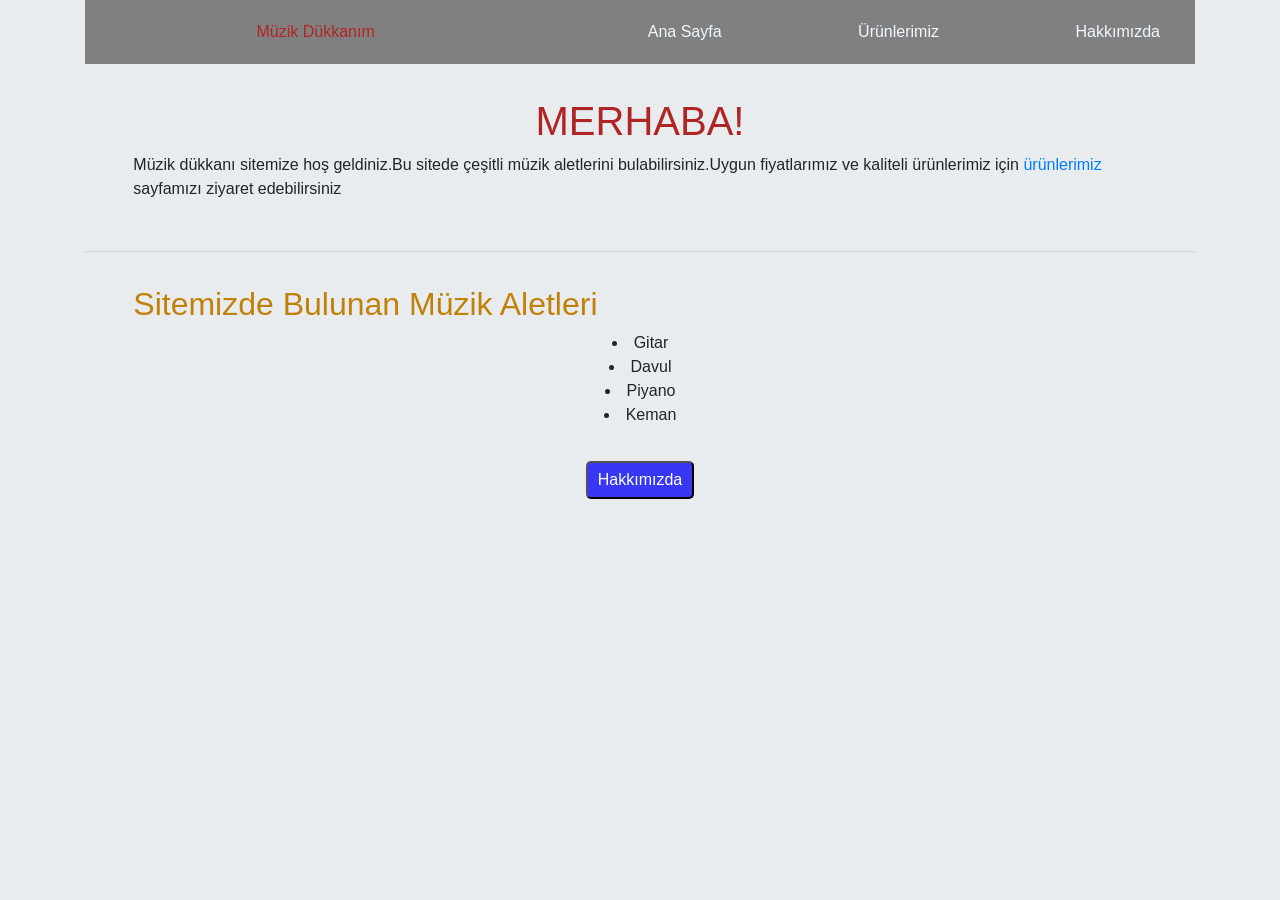
<file: bootstrap/odev-1/index.html>
<!DOCTYPE html>
<html lang="tr">
<head>
    <meta charset="UTF-8">
    <meta name="viewport" content="width=device-width, initial-scale=1.0">
    <title>Anasayfa</title>
    <link rel="stylesheet" href="https://stackpath.bootstrapcdn.com/bootstrap/4.5.2/css/bootstrap.min.css">
    <link rel="stylesheet" href="dükkan.css">
    
</head>
<body>
    <div class="container">
    <div class="main-row">
        <div class="col-md-12 d-flex justify-content-between align-items-center">
            <p><div class="main-row-p">Müzik Dükkanım</div></p>
    <a class="main-row-a" href="index.html">Ana Sayfa</a>
    <a class="main-row-a" href="ürünler.html">Ürünlerimiz</a>
    <a class="main-row-a" href="hakkımızda.html">Hakkımızda</a>
        </div>
        
    </div>    
        
    <div class="row">
        <div class="col-md-12">
            <h1>MERHABA!</h1>
    <p>Müzik dükkanı sitemize hoş geldiniz.Bu sitede çeşitli müzik aletlerini bulabilirsiniz.Uygun fiyatlarımız ve kaliteli ürünlerimiz için <a href="ürünler.html">ürünlerimiz</a> sayfamızı ziyaret edebilirsiniz</p>
        </div>
    </div>
    <hr>
    
    <div class="row">
        <div class="col-md-12">
            <h2>Sitemizde Bulunan Müzik Aletleri</h2>
    <ul class="centered-list">
        <li>Gitar</li>
        <li>Davul</li>
        <li>Piyano</li>
        <li>Keman</li>
    </ul>
        </div>
    </div>
    
    <div class="row">
        <div class="col-md-12 " style="text-align: center;">
            <button><a style="color: white;" href="hakkımızda.html" >Hakkımızda</a></button>
        </div>
    </div>
    </div>
    
</body>
</html>
</file>
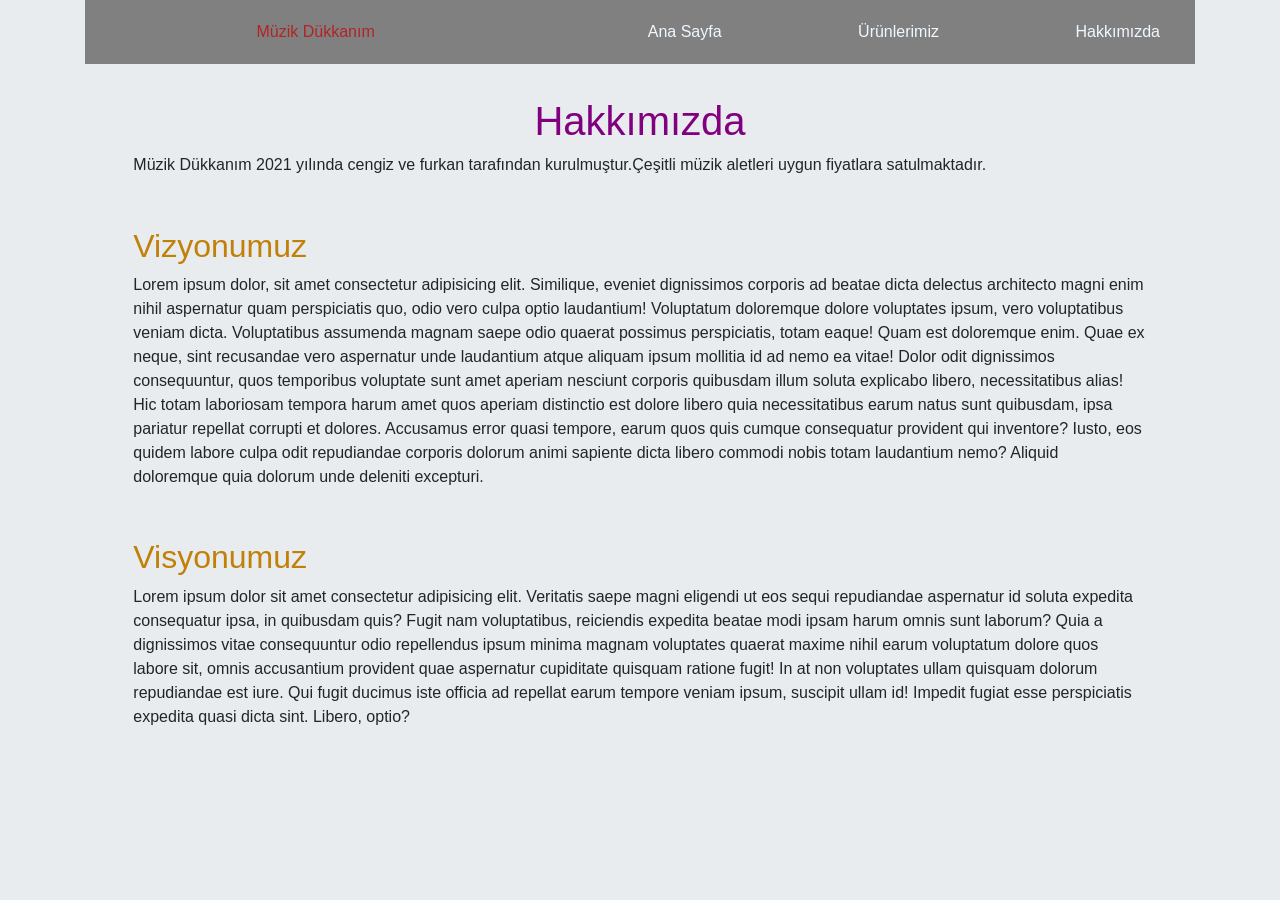
<file: bootstrap/odev-1/hakkımızda.html>
<!DOCTYPE html>
<html lang="tr">
<head>
    <meta charset="UTF-8">
    <meta name="viewport" content="width=device-width, initial-scale=1.0">
    <title>Hakkımızda</title>
    <link rel="stylesheet" href="https://stackpath.bootstrapcdn.com/bootstrap/4.5.2/css/bootstrap.min.css">
    <link rel="stylesheet" href="dükkan.css">
    
</head>
<body>
    <div class="container">
        <div class="main-row">
            <div class="col-md-12 d-flex justify-content-between align-items-center">
                <p><div class="main-row-p">Müzik Dükkanım</div></p>
        <a class="main-row-a" href="index.html">Ana Sayfa</a>
        <a class="main-row-a" href="ürünler.html">Ürünlerimiz</a>
        <a class="main-row-a" href="hakkımızda.html">Hakkımızda</a>
            </div>
            
        </div> 

    <div class="row">
        <div class="col-md-12">
            <h1 class="purple-heading">Hakkımızda</h1>
    <p>Müzik Dükkanım 2021 yılında cengiz ve furkan tarafından kurulmuştur.Çeşitli müzik aletleri uygun fiyatlara satulmaktadır.</p>
        </div>
    </div>
    <div class="row">
        <div class="col-md-12">
            <h2>Vizyonumuz</h2>
    <p>Lorem ipsum dolor, sit amet consectetur adipisicing elit. Similique, eveniet dignissimos corporis ad beatae dicta delectus architecto magni enim nihil aspernatur quam perspiciatis quo, odio vero culpa optio laudantium! Voluptatum doloremque dolore voluptates ipsum, vero voluptatibus veniam dicta. Voluptatibus assumenda magnam saepe odio quaerat possimus perspiciatis, totam eaque! Quam est doloremque enim. Quae ex neque, sint recusandae vero aspernatur unde laudantium atque aliquam ipsum mollitia id ad nemo ea vitae! Dolor odit dignissimos consequuntur, quos temporibus voluptate sunt amet aperiam nesciunt corporis quibusdam illum soluta explicabo libero, necessitatibus alias! Hic totam laboriosam tempora harum amet quos aperiam distinctio est dolore libero quia necessitatibus earum natus sunt quibusdam, ipsa pariatur repellat corrupti et dolores. Accusamus error quasi tempore, earum quos quis cumque consequatur provident qui inventore? Iusto, eos quidem labore culpa odit repudiandae corporis dolorum animi sapiente dicta libero commodi nobis totam laudantium nemo? Aliquid doloremque quia dolorum unde deleniti excepturi.</p>
        </div>
    </div>
    <div class="row">
        <div class="col-md-12">
            <h2>Visyonumuz</h2>
    <p>Lorem ipsum dolor sit amet consectetur adipisicing elit. Veritatis saepe magni eligendi ut eos sequi repudiandae aspernatur id soluta expedita consequatur ipsa, in quibusdam quis? Fugit nam voluptatibus, reiciendis expedita beatae modi ipsam harum omnis sunt laborum? Quia a dignissimos vitae consequuntur odio repellendus ipsum minima magnam voluptates quaerat maxime nihil earum voluptatum dolore quos labore sit, omnis accusantium provident quae aspernatur cupiditate quisquam ratione fugit! In at non voluptates ullam quisquam dolorum repudiandae est iure. Qui fugit ducimus iste officia ad repellat earum tempore veniam ipsum, suscipit ullam id! Impedit fugiat esse perspiciatis expedita quasi dicta sint. Libero, optio?</p>
        </div>
    </div>
    </div>
</body>
</html>
</file>
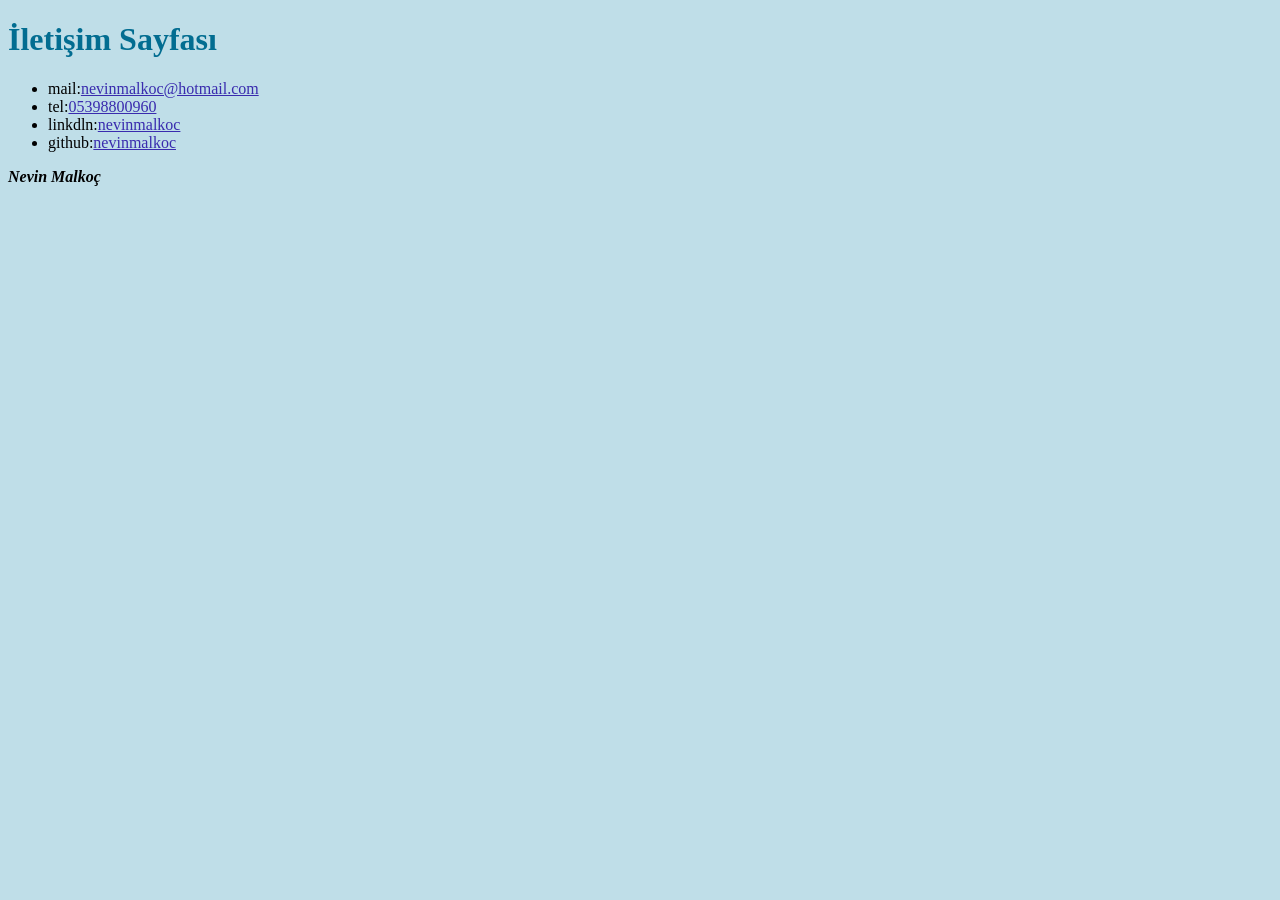
<file: css/odev-1/iletişim.html>
<!DOCTYPE html>
<html lang="tr">
<head>
    <meta charset="UTF-8">
    <meta name="viewport" content="width=device-width, initial-scale=1.0">
    <title>İletişim </title>
    <style>
        h1,h2 {
            color: rgb(2, 109, 145);
            font-family: 'Times New Roman', Times, serif;
            
                }
        body {
            background-color: rgb(191, 222, 232);
        }
        a {
            color: rgb(57, 43, 174);
        }
    </style>
</head>
<body>
    <h1>İletişim Sayfası</h1>
    <ul>
        <li> mail:<a href="mailto">nevinmalkoc@hotmail.com</a></li>
        <li>tel:<a href="tel">05398800960</a></li>
        <li>linkdln:<a href="linkdln">nevinmalkoc</a></li>
        <li>github:<a href="https://github.com/nevinmalkoc/PatikaCSSodev-1.git">nevinmalkoc</a></li>
    </ul>

    <p><strong style="font-style: italic;">Nevin Malkoç</strong></p>
    
</body>
</html>
</file>
<file: bootstrap/odev-1/dükkan.css>
body{
    background-color: #E9ECEF;
}
h1{
    color: rgb(177, 36, 36) ;
    text-align: center;
    
}
.purple-heading{
    color: purple;
    text-align: center;
}
h2{
    color: rgb(193, 128, 7);
    text-align: left;
    font-family: Arial, Helvetica, sans-serif;
}
button{
    background-color: rgb(55, 55, 244);
    color: white;    
    text-align: center;
    display: flex;
    border-radius: 5px;
    padding: 5px 10px;
    cursor: pointer; /*bu özellik mause işaretini belirler*/
    margin:  0 auto;        
}

.centered-list{
    display: flex; /* Flexbox kullan */
    flex-direction: column; /* Dikey sıralama */
    align-items: center; /* Ortaya hizala */
    list-style-position: inside; /* Liste işaretlerini içte tut */
    padding: 0; /* Varsayılan iç boşluğu kaldır */
    margin: 0 auto; /* Dış boşlukları sıfırla */
}



.main-row{
    background-color: grey;
    padding: 20px;
    

}
.row{
    background-color: #E9ECEF;
    margin: 3%;
}
.main-row-p{
    color: rgb(177, 36, 36);
}
.main-row-a{
    color: aliceblue;
    display: flexbox;
}
</file>
